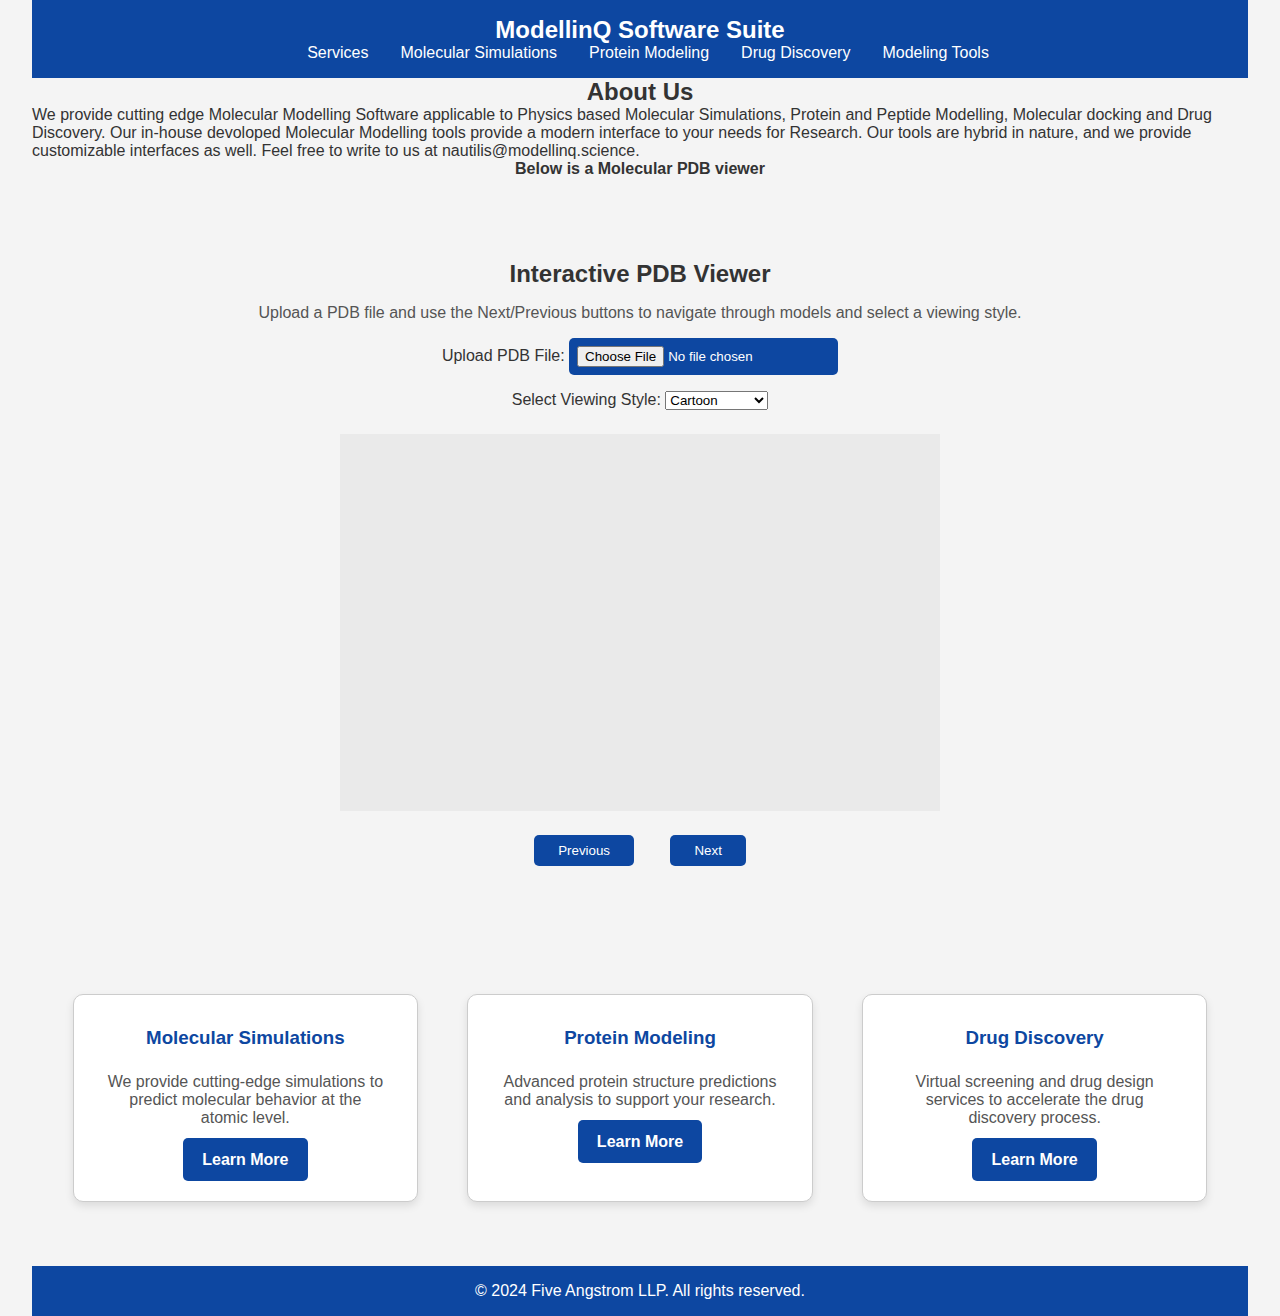
<file: index.html>
<!DOCTYPE html>
<html lang="en">
<head>
    <meta charset="UTF-8">
    <meta name="viewport" content="width=device-width, initial-scale=1.0">
    <title>Five Angstrom LLP</title>
    <link rel="stylesheet" href="style.css">
</head>
<body>

    <!-- Header -->
    <header class="header">
        <div class="container">
            <h1 class="logo">ModellinQ Software Suite</h1>
            <nav class="nav">
                <a href="#services">Services</a>
                <a href="molecular-simulations.html">Molecular Simulations</a>
                <a href="protein-modeling.html">Protein Modeling</a>
                <a href="drug-discovery.html">Drug Discovery</a>
                <a href="modelling-tools.html">Modeling Tools</a>
            </nav>
        </div>
    </header>


            <h2>About Us</h2>
            <p>We provide cutting edge Molecular Modelling Software applicable to Physics based Molecular Simulations, Protein and Peptide Modelling, Molecular docking and Drug Discovery. Our in-house devoloped Molecular Modelling tools provide a 
                modern interface to your needs for Research. Our tools are hybrid in nature, and we provide customizable interfaces as well. Feel free to write to us at nautilis@modellinq.science.</p>
            <h4> Below is a Molecular PDB viewer </h4>
             <!-- PDB Viewer Section -->
  <!-- PDB Viewer Section -->
    <section class="molecular-viewer-section">
        <div class="viewer-container">
            <h2>Interactive PDB Viewer</h2>
            <p>Upload a PDB file and use the Next/Previous buttons to navigate through models and select a viewing style.</p>

            <!-- File Upload for PDB -->
            <div class="pdb-file-upload">
                <label for="pdbFileInput">Upload PDB File:</label>
                <input type="file" id="pdbFileInput" accept=".pdb" />
            </div>

            <!-- Viewing Options -->
            <div class="viewing-options">
                <label for="viewStyle">Select Viewing Style:</label>
                <select id="viewStyle">
                    <option value="cartoon">Cartoon</option>
                    <option value="ribbon">Ribbon</option>
                    <option value="ballStick">Ball and Stick</option>
                </select>
            </div>

            <!-- Molecular Viewer -->
            <div id="molecule-viewer"></div>

            <!-- Next and Previous Buttons -->
            <div class="pdb-navigation">
                <button id="prevPdbBtn">Previous</button>
                <button id="nextPdbBtn">Next</button>
            </div>
        </div>
    </section>


    <!-- Services Section -->
    <section class="services">
        <div class="service-box">
            <h3>Molecular Simulations</h3>
            <p>We provide cutting-edge simulations to predict molecular behavior at the atomic level.</p>
            <a href="molecular-simulations.html" class="btn">Learn More</a>
        </div>
        <div class="service-box">
            <h3>Protein Modeling</h3>
            <p>Advanced protein structure predictions and analysis to support your research.</p>
            <a href="protein-modeling.html" class="btn">Learn More</a>
        </div>
        <div class="service-box">
            <h3>Drug Discovery</h3>
            <p>Virtual screening and drug design services to accelerate the drug discovery process.</p>
            <a href="drug-discovery.html" class="btn">Learn More</a>
        </div>
    </section>

    <!-- Footer -->
    <footer>
        <div class="container">
            <p>© 2024 Five Angstrom LLP. All rights reserved.</p>
        </div>
    </footer>

    <!-- JS Scripts -->
    <script src="https://3Dmol.csb.pitt.edu/build/3Dmol-min.js"></script>
    <script src="script.js"></script>
</body>
</html>
</file>
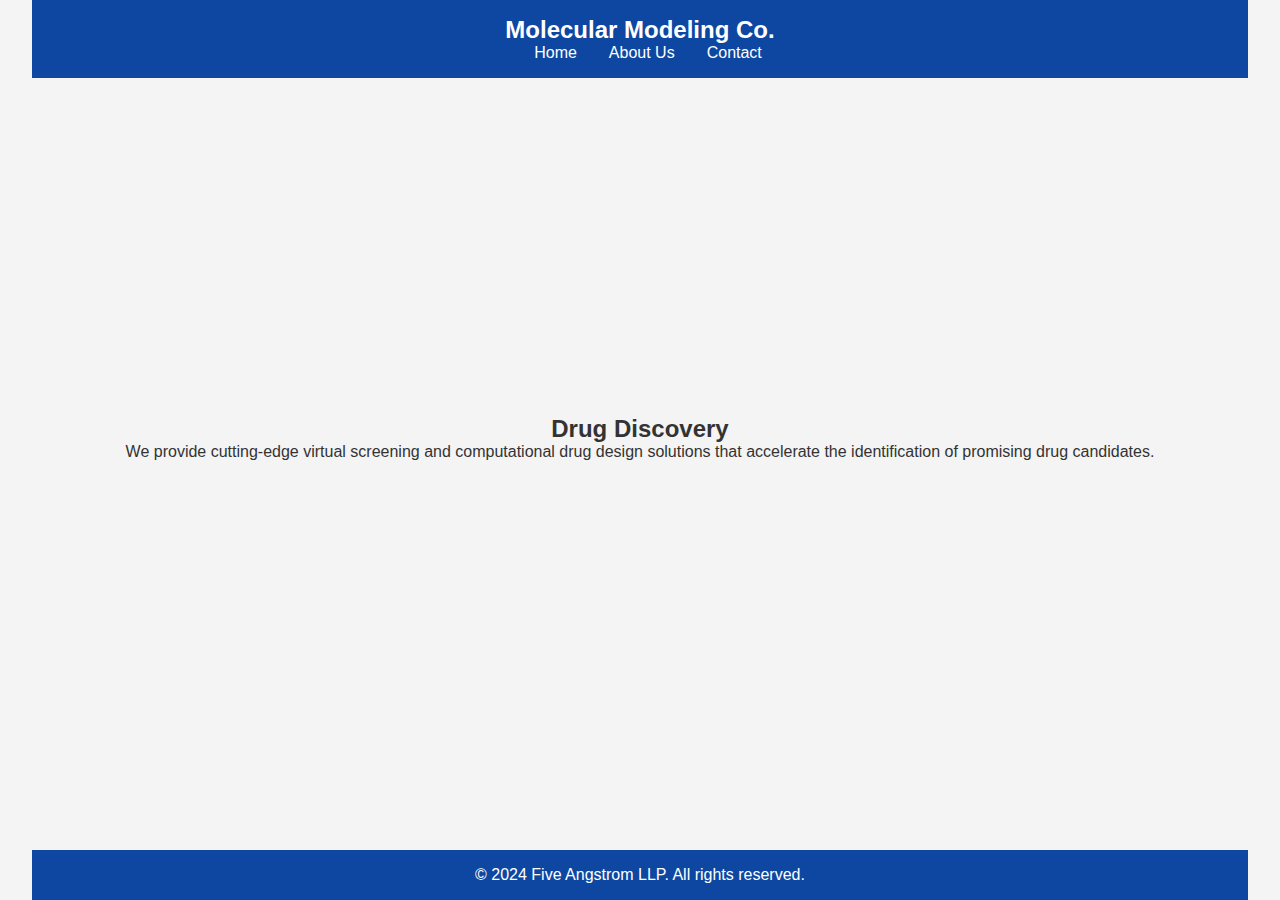
<file: drug-discovery.html>
<!DOCTYPE html>
<html lang="en">
<head>
    <meta charset="UTF-8">
    <meta name="viewport" content="width=device-width, initial-scale=1.0">
    <title>Drug Discovery</title>
    <link rel="stylesheet" href="style.css">
</head>
<body>

    <!-- Header -->
    <header class="header">
        <div class="container">
            <h1 class="logo">Molecular Modeling Co.</h1>
            <nav class="nav">
                <a href="index.html">Home</a>
                <a href="#about">About Us</a>
                <a href="#contact">Contact</a>
            </nav>
        </div>
    </header>

    <!-- Drug Discovery Section -->
    <section class="content">
        <div class="container">
            <h2>Drug Discovery</h2>
            <p>We provide cutting-edge virtual screening and computational drug design solutions that accelerate the identification of promising drug candidates.</p>
        </div>
    </section>

    <!-- Footer -->
    <footer>
        <div class="container">
            <p>© 2024 Five Angstrom LLP. All rights reserved.</p>
        </div>
    </footer>

</body>
</html>
</file>
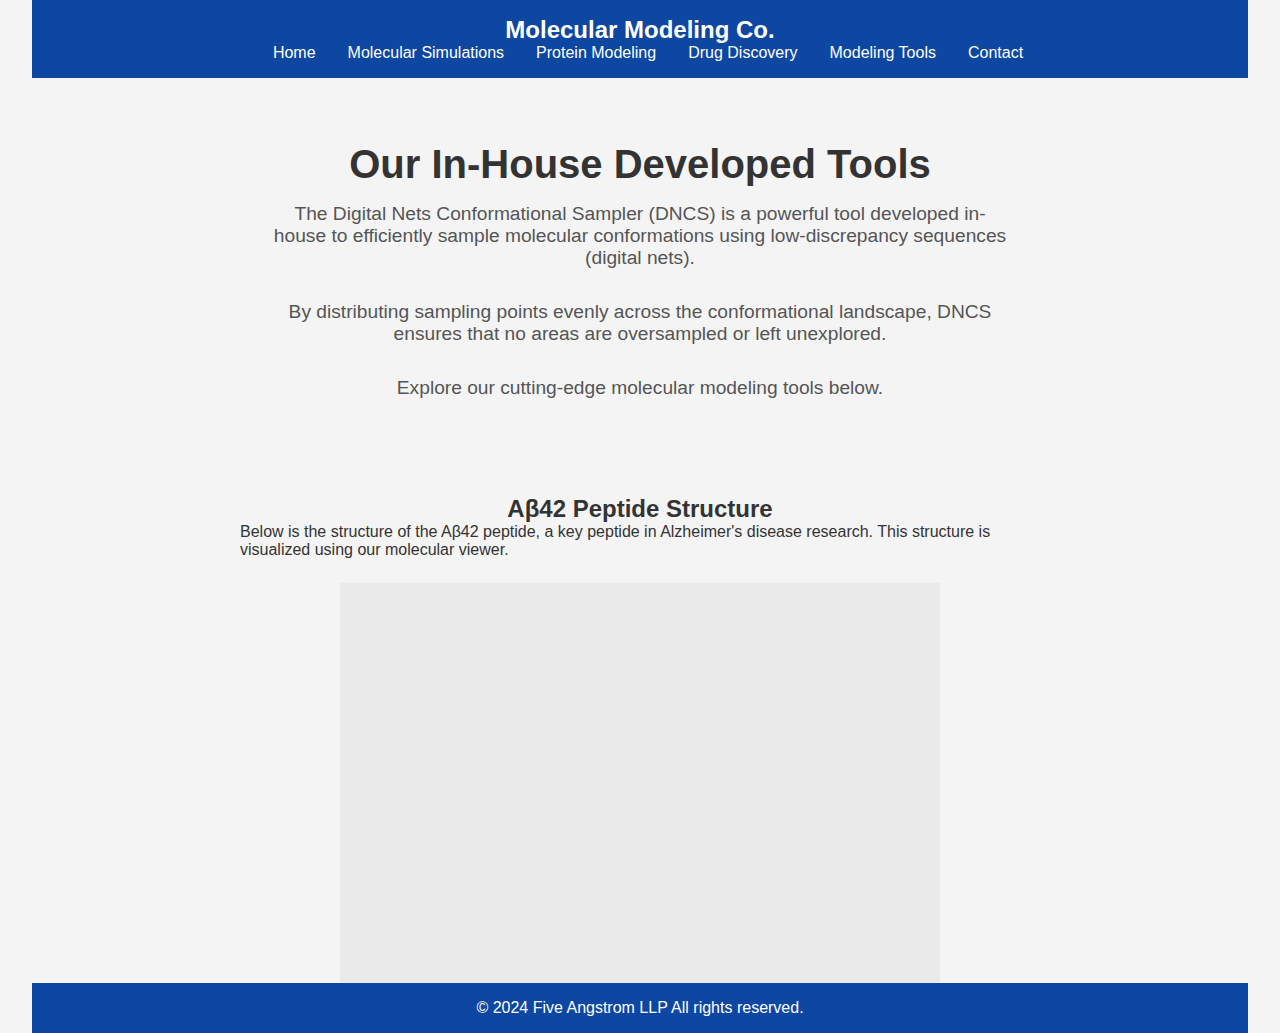
<file: modelling-tools.html>
<!DOCTYPE html>
<html lang="en">
<head>
    <meta charset="UTF-8">
    <meta name="viewport" content="width=device-width, initial-scale=1.0">
    <title>Modeling Tools - DNCS</title>
    <link rel="stylesheet" href="style.css">
    <script src="https://3Dmol.csb.pitt.edu/build/3Dmol-min.js"></script>
</head>
<body>

    <!-- Header -->
    <header class="header">
        <div class="container">
            <h1 class="logo">Molecular Modeling Co.</h1>
            <nav class="nav">
                <a href="index.html">Home</a>
                <a href="molecular-simulations.html">Molecular Simulations</a>
                <a href="protein-modeling.html">Protein Modeling</a>
                <a href="drug-discovery.html">Drug Discovery</a>
                <a href="modelling-tools.html">Modeling Tools</a>
                <a href="#contact">Contact</a>
            </nav>
        </div>
    </header>
 <!-- Modelling Tools Section -->
    <section class="modelling-tools-section">
        <div class="modelling-tools-container">
            <h2>Our In-House Developed Tools</h2>
            <p>The Digital Nets Conformational Sampler (DNCS) is a powerful tool developed in-house to efficiently sample molecular conformations using low-discrepancy sequences (digital nets).</p>
            <p>By distributing sampling points evenly across the conformational landscape, DNCS ensures that no areas are oversampled or left unexplored.</p>
            <p>Explore our cutting-edge molecular modeling tools below.</p>
        </div>
    </section>
    <!-- Molecular Viewer Section: Centered on Page -->
    <section class="molecular-viewer">
        <div class="viewer-container">
            <h2>Aβ42 Peptide Structure</h2>
            <p>Below is the structure of the Aβ42 peptide, a key peptide in Alzheimer's disease research. This structure is visualized using our molecular viewer.</p>
            
            <!-- Centered 3D Molecular Viewer -->
            <div id="molecule-viewer"></div>
        </div>
    </section>

    <!-- Footer -->
    <footer>
        <div class="container">
            <p>© 2024 Five Angstrom LLP All rights reserved.</p>
        </div>
    </footer>

    <!-- 3Dmol.js Script to Load the Aβ42 Peptide Structure -->
    <script>
        let element = document.getElementById('molecule-viewer');
        let config = { backgroundColor: 'white' };
        let viewer = $3Dmol.createViewer(element, config);

        // Load the structure of the Aβ42 peptide (you can replace the PDB code if you have a specific structure)
        $3Dmol.download('pdb:1IYT', viewer, {}, function() {
            viewer.setStyle({}, { cartoon: { color: 'spectrum' } }); // Cartoon representation of the peptide
            viewer.zoomTo(); // Center the molecule
            viewer.render();  // Render the structure
        });
    </script>

</body>
</html>
</file>
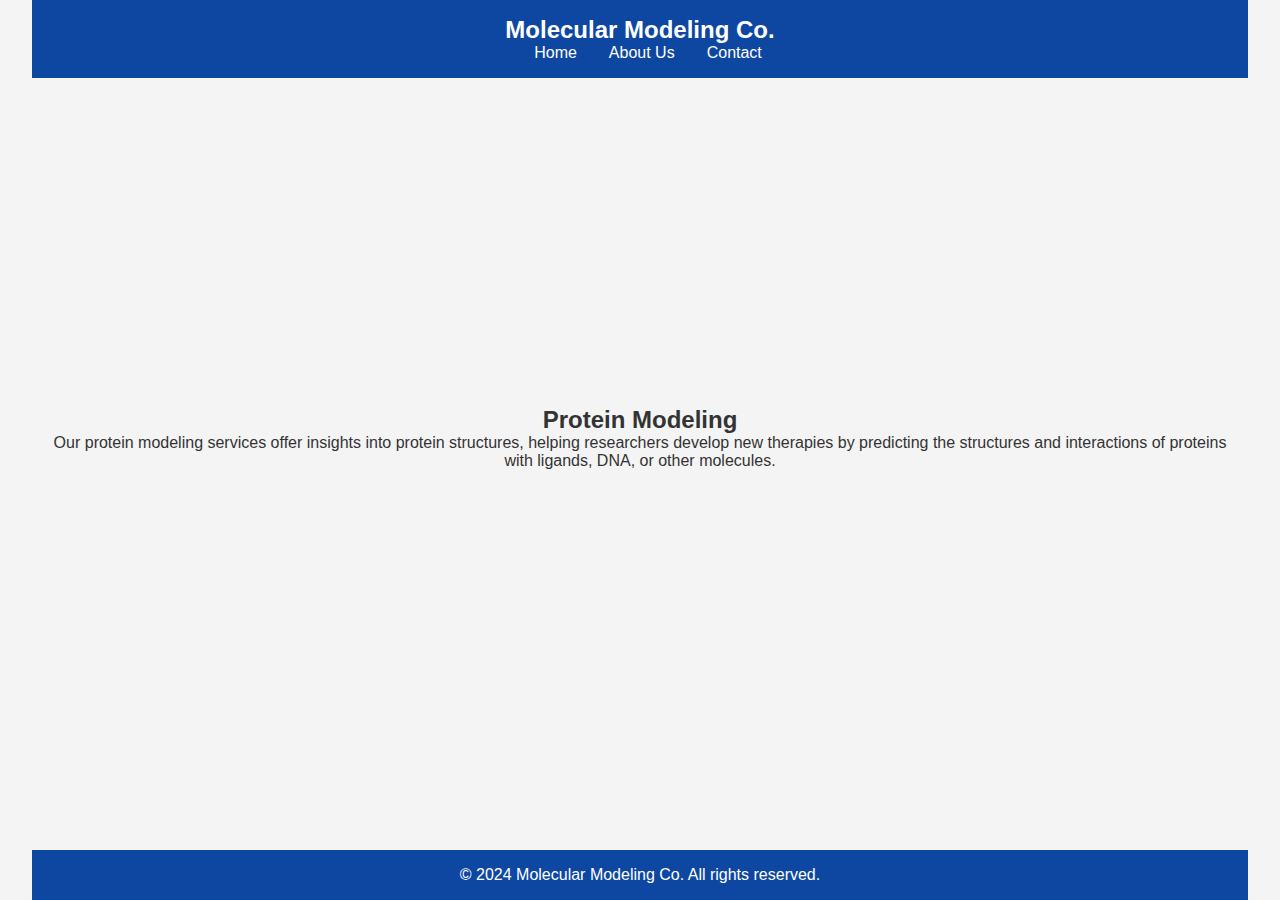
<file: molecular-simulations.html>
<!DOCTYPE html>
<html lang="en">
<head>
    <meta charset="UTF-8">
    <meta name="viewport" content="width=device-width, initial-scale=1.0">
    <title>Protein Modeling</title>
    <link rel="stylesheet" href="style.css">
</head>
<body>

    <!-- Header -->
    <header class="header">
        <div class="container">
            <h1 class="logo">Molecular Modeling Co.</h1>
            <nav class="nav">
                <a href="index.html">Home</a>
                <a href="#about">About Us</a>
                <a href="#contact">Contact</a>
            </nav>
        </div>
    </header>

    <!-- Protein Modeling Section -->
    <section class="content">
        <div class="container">
            <h2>Protein Modeling</h2>
            <p>Our protein modeling services offer insights into protein structures, helping researchers develop new therapies by predicting the structures and interactions of proteins with ligands, DNA, or other molecules.</p>
        </div>
    </section>

    <!-- Footer -->
    <footer>
        <div class="container">
            <p>© 2024 Molecular Modeling Co. All rights reserved.</p>
        </div>
    </footer>

</body>
</html>
</file>
<file: style.css>
/* Basic Reset */
* {
    margin: 0;
    padding: 0;
    box-sizing: border-box;
}

html, body {
    height: 100%;
    margin: 0;
    align-items: center;
    padding:0 1rem;
}


body {
    font-family: Arial, sans-serif;
    background-color: #f4f4f4;
    color: #333;
    display: flex;
    flex-direction: column;
    align-items:center;
}
/* Header */
.header {
    background: #0d47a1;
    color: white;
    padding: 1rem; /* Increased padding */
    width: 100%;
}

.header .container {
    display: flex;
    justify-content: space-between;
    padding: 0 1rem;
    align-items: center;
    flex-wrap: nowrap;
    flex-direction: column; /* Adjusted for better text wrapping */
    text-align: center; /* Centered text */
}

.header .logo {
    font-size: 1.5rem;
    white-space: nowrap;
}

.header .nav {
    display: flex;
    align-items: center;
    gap: 1rem;
    flex-wrap: wrap; /* Allow wrapping of navigation items */
    justify-content: center; /* Center navigation items */
}

.header .nav a {
    color: white;
    text-decoration: none;
    margin-left: 1.0rem;
}


/* About Us Section */
.about-us {
    padding: 2rem 1rem;
    width: 100%;
}

.about-us h2 {
    margin-bottom: 1rem;
    text-align:center;
}

.about-us p {
    margin-bottom: 1rem;
    color: #555;
}




/* PDB Viewer Section */
.molecular-viewer-section {
    padding-top: 50px; /* Adjust the value as needed */
    padding: 2rem 1rem;
    width: 100%;
}
.molecular-viewer-section h2 {
    margin-top: 50px;
}
.molecular-viewer-section p{
     margin-top:1rem;
     color: #555;
}

/* Centering Content */
.molecular-viewer-section, .content {
    display: flex;
    justify-content: center;
    align-items: center;
    flex-direction: column;
    height: 80vh;
    padding: 2rem;
    text-align: center;
}

/* Molecular Viewer */
.viewer-container {
    max-width: 800px;
    width: 100%;
    display: flex;
    flex-direction: column;
    align-items: center;
    justify-content: center;
    overflow: hidden;
    box-sizing: border
}

#molecule-viewer {
    width: 600px;
    height: 400px;
    background-color: #eaeaea;
    margin-top: 1.5rem;
    position: relative;
}

.pdb-navigation {
    margin-top: 2rem; /* Add margin to separate navigation buttons from other content */
    flex-wrap: wrap; /* Allow buttons to wrap */
}
/* Services Section with Box Design */
.services {
    display: flex;
    justify-content: space-around;
    flex-wrap: wrap;
    gap: 2rem;
    padding: 4rem 2rem;
    margin-top: 2rem;
}

.service-box {
    background-color: white;
    border: 1px solid #ccc;
    border-radius: 10px;
    box-shadow: 0 4px 8px rgba(0, 0, 0, 0.1);
    width: 30%;
    padding: 2rem;
    text-align: center;
    transition: transform 0.3s ease;
}

.service-box:hover {
    transform: translateY(-5px);
    box-shadow: 0 8px 16px rgba(0, 0, 0, 0.2);
}

.service-box h3 {
    margin-bottom: 1.5rem;
    color: #0d47a1;
}

.service-box p {
    margin-bottom: 1.5rem;
    color: #555;
}

.service-box .btn {
    background-color: #0d47a1;
    color: white;
    padding: 0.8rem 1.2rem;
    border-radius: 5px;
    text-decoration: none;
    font-weight: bold;
    transition: background-color 0.3s ease;
}

.service-box .btn:hover {
    background-color: #004aad;
}
/* Features Section */
.features {
    padding: 2rem 1rem;
    width: 100%;
}

.features .feature {
    margin-bottom: 1rem;
    padding: 1rem;
    background-color: #fff;
    border: 1px solid #ddd;
    border-radius: 5px;
}

.features .feature h3 {
    margin-bottom: 0.5rem;
}

.features .feature p {
    margin: 0;
}

/* Footer */
footer {
    background-color: #0d47a1;
    color: white;
    padding: 0;
    text-align: center;
    width: 100%;
    margin-top: auto;
}

/* Responsive Design */
@media (max-width: 768px) {
    #molecule-viewer {
        width: 100%;
        height: 300px;
    }

    .service-box {
        width: 45%;
    }
}

@media (max-width: 480px) {
    #molecule-viewer {
        height: 250px;
    }

    .service-box {
        width: 100%;
    }
}
/* Specific Section for Modelling Tools Centering */
.modelling-tools-section {
    display: flex;
    justify-content: center;
    align-items: center;
    flex-direction: column;
    height: 100vh; /* Full viewport height */
    padding: 2rem;
    text-align: center;
}

.modelling-tools-container {
    max-width: 800px;
    width: 100%;
    display: flex;
    flex-direction: column;
    align-items: center;
    justify-content: center;
    padding: 2rem;
}

.modelling-tools-container h2 {
    margin-bottom: 1rem;
    font-size: 2.5rem;
}

.modelling-tools-container p {
    margin-bottom: 2rem;
    font-size: 1.2rem;
    color: #555;
}

/* Footer */
footer {
    background-color: #0d47a1;
    color: white;
    padding: 1rem 0;
    text-align: center;
    width: 100%;
    margin-top: auto;
}

/* Responsive Design */
@media (max-width: 768px) {
    .modelling-tools-container h2 {
        font-size: 2rem;
    }

    .modelling-tools-container p {
        font-size: 1rem;
    }
}
/* PDB File Upload */
.pdb-file-upload {
    margin: 1rem 0;
    text-align: center;
}

.pdb-file-upload input[type="file"] {
    padding: 0.5rem;
    cursor: pointer;
    background-color: #0d47a1;
    color: white;
    border: none;
    border-radius: 5px;
    transition: background-color 0.3s ease;
}

.pdb-file-upload input[type="file"]:hover {
    background-color: #004aad;
}

/* Molecular Viewer */
#molecule-viewer {
    width: 600px;
    height: 400px;
    background-color: #eaeaea;
    margin-top: 1.5rem;
}

/* Next/Previous Button Styling */
.pdb-navigation {
    margin-top: 1.5rem;
}

.pdb-navigation button {
    padding: 0.5rem 1.5rem;
    background-color: #0d47a1;
    color: white;
    border: none;
    border-radius: 5px;
    cursor: pointer;
    margin: 0 1rem;
    transition: background-color 0.3s ease;
}

.pdb-navigation button:hover {
    background-color: #004aad;
}

/* Hero Section */
.hero {
    background: url('hero-bg.jpg') no-repeat center center/cover;
    color: #fff;
    padding: 2rem 1rem;
    text-align: center;
    width: 100%;
}

.hero .btn {
    background: #ff6347;
    color: #fff;
    padding: 0.5rem 1rem;
    text-decoration: none;
    border-radius: 5px;
}

/* Content Section */
.content, .features {
    padding: 2rem 1rem;
    width: 100%;
}

.features .feature {
    margin-bottom: 1rem;
}

/* For Mobile optimization */
@media (max-width: 768px) {
    .header .container {
        flex-direction: rows;
        align-items: center;
    }

    .header .nav a {
        margin: 0.5rem 0;
    }

    .hero {
        padding: 1rem 0.5rem;
    }

    .hero .btn {
        padding: 0.5rem;
    }

    .content, .features {
        padding: 1rem 0.5rem;
    }
}
</file>
